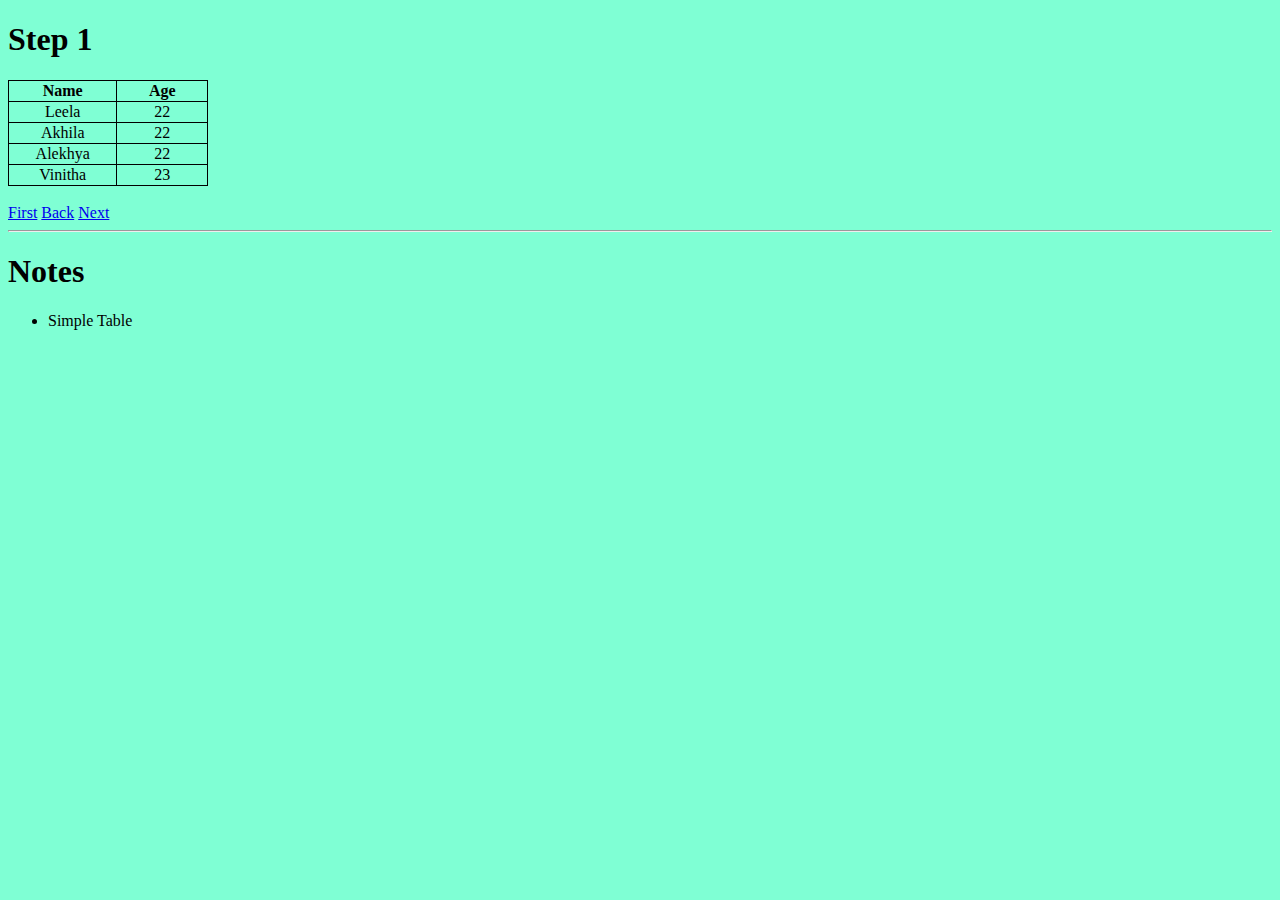
<file: Lab 4/index.html>
<!DOCTYPE html>
<html>
<head>
<title>Lab 4</title>
<link href="style.css" rel="stylesheet" type="text/css">
</head>
<body>
<h1>Step 1</h1>
<table>
<tr>
    <th>Name</th>
    <th>Age</th>
</tr>
<tr>
    <td>Leela</td>
    <td>22</td>
</tr>
<tr>
    <td>Akhila</td>
    <td>22</td>
</tr>
<tr>
    <td>Alekhya</td>
    <td>22</td>
</tr>
<tr>
    <td>Vinitha</td>
    <td>23</td>
</tr>

</table>

<br>
<a href="index.html">First</a>
<a href="index.html">Back</a>
<a href="index2.html">Next</a>
<hr>
<h1>
    Notes
</h1>
<ul>
    <li>
        Simple Table
    </li>
</ul>

</body>
</html>
</file>
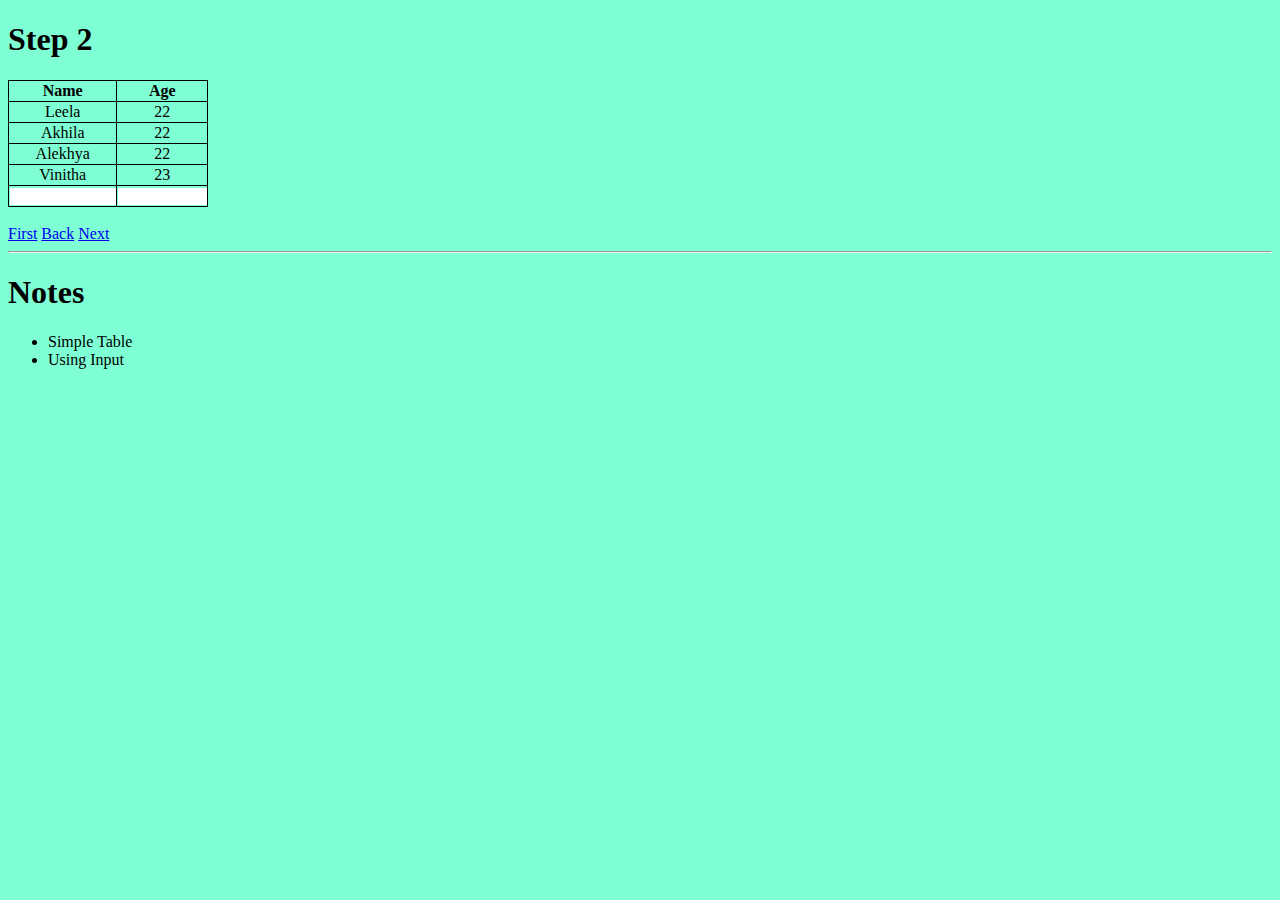
<file: Lab 4/index2.html>
<!DOCTYPE html>
<html>
<head>
<title>Lab 4</title>
<link href="style.css" rel="stylesheet" type="text/css">
</head>
<body>
<h1>Step 2</h1>
<table>
<tr>
    <th>Name</th>
    <th>Age</th>
</tr>
<tr>
    <td>Leela</td>
    <td>22</td>
</tr>
<tr>
    <td>Akhila</td>
    <td>22</td>
</tr>
<tr>
    <td>Alekhya</td>
    <td>22</td>
</tr>
<tr>
    <td>Vinitha</td>
    <td>23</td>
</tr>

<tr>
    <td>
        <input type="text">
    </td>
    <td>
        <input type="text">
    </td>
    
</tr>

</table>

<br>
<a href="index.html">First</a>
<a href="index.html">Back</a>
<a href="index3.html">Next</a>
<hr>
<h1>
    Notes
</h1>
<ul>
    <li>
        Simple Table
    </li>
    <li>
        Using Input
    </li>
</ul>

</body>
</html>
</file>
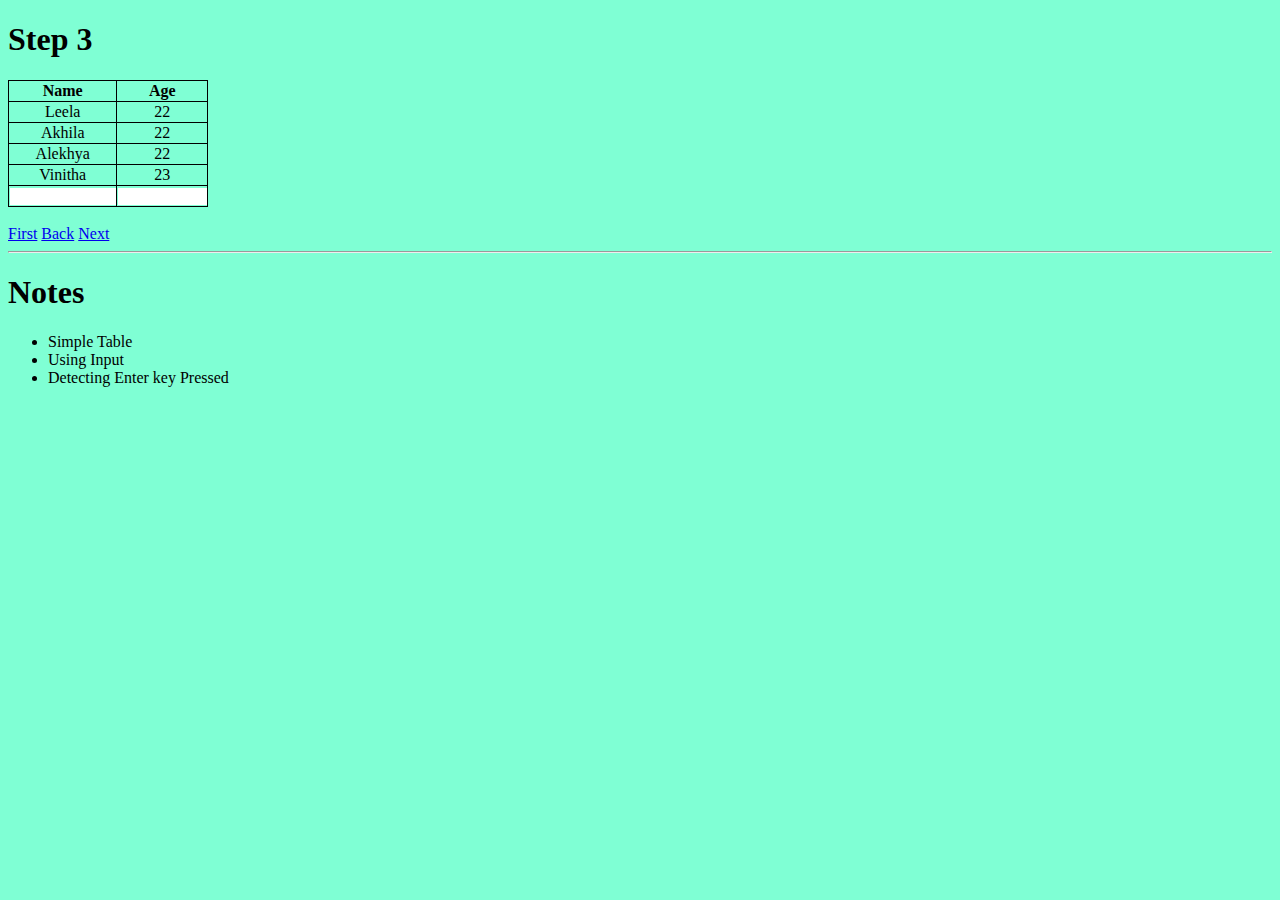
<file: Lab 4/index3.html>
<!DOCTYPE html>
<html>
<head>
<title>Lab 4</title>
<link href="style.css" rel="stylesheet" type="text/css">
<script src="script3.js"></script>
</head>
<body>
<h1>Step 3</h1>
<table>
<tr>
    <th>Name</th>
    <th>Age</th>
</tr>
<tr>
    <td>Leela</td>
    <td>22</td>
</tr>
<tr>
    <td>Akhila</td>
    <td>22</td>
</tr>
<tr>
    <td>Alekhya</td>
    <td>22</td>
</tr>
<tr>
    <td>Vinitha</td>
    <td>23</td>
</tr>

<tr>
    <td>
        <input type="text" onkeyup="onEnterPressed(event)">
    </td>
    <td>
        <input type="text" onkeyup="onEnterPressed(event)">
    </td>
    
</tr>

</table>

<br>
<a href="index.html">First</a>
<a href="index2.html">Back</a>
<a href="index4.html">Next</a>
<hr>
<h1>
    Notes
</h1>
<ul>
    <li>
        Simple Table
    </li>
    <li>
        Using Input
    </li>
    <li>
        Detecting Enter key Pressed
    </li>
</ul>

</body>

</html>
</file>
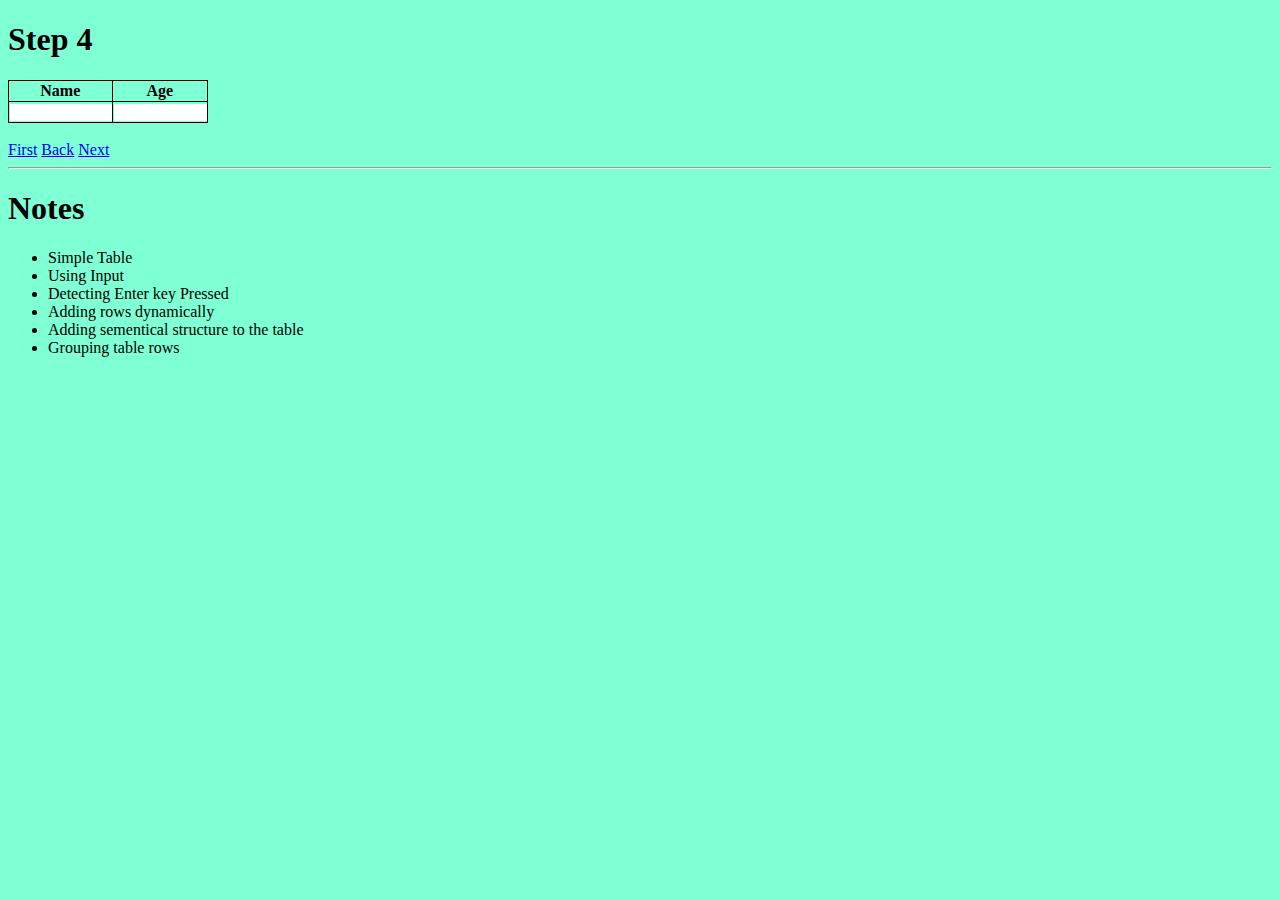
<file: Lab 4/index4.html>
<!DOCTYPE html>
<html>
<head>
<title>Lab 4</title>
<link href="style.css" rel="stylesheet" type="text/css">
<script src="script4.js"></script>
</head>
<body>
<h1>Step 4</h1>
<table >
    <thead>
        <tr>
            <th>Name</th>
            <th>Age</th>
        </tr>

    </thead>
    <tbody id="entries">
        
    </tbody>
    <tfoot>
        <tr>
            <td>
                <input type="text" onkeyup="onEnterPressed(event)">
            </td>
            <td>
                <input type="text" onkeyup="onEnterPressed(event)">
            </td>
            
        </tr>
    </tfoot>

</table>

<br>
<a href="index.html">First</a>
<a href="index3.html">Back</a>
<a href="index5.html">Next</a>
<hr>
<h1>
    Notes
</h1>
<ul>
    <li>
        Simple Table
    </li>
    <li>
        Using Input
    </li>
    <li>
        Detecting Enter key Pressed
    </li>
    <li>Adding rows dynamically</li>
    <li>Adding sementical structure to the table</li>
    <li>Grouping table rows</li>
</ul>

</body>

</html>
</file>
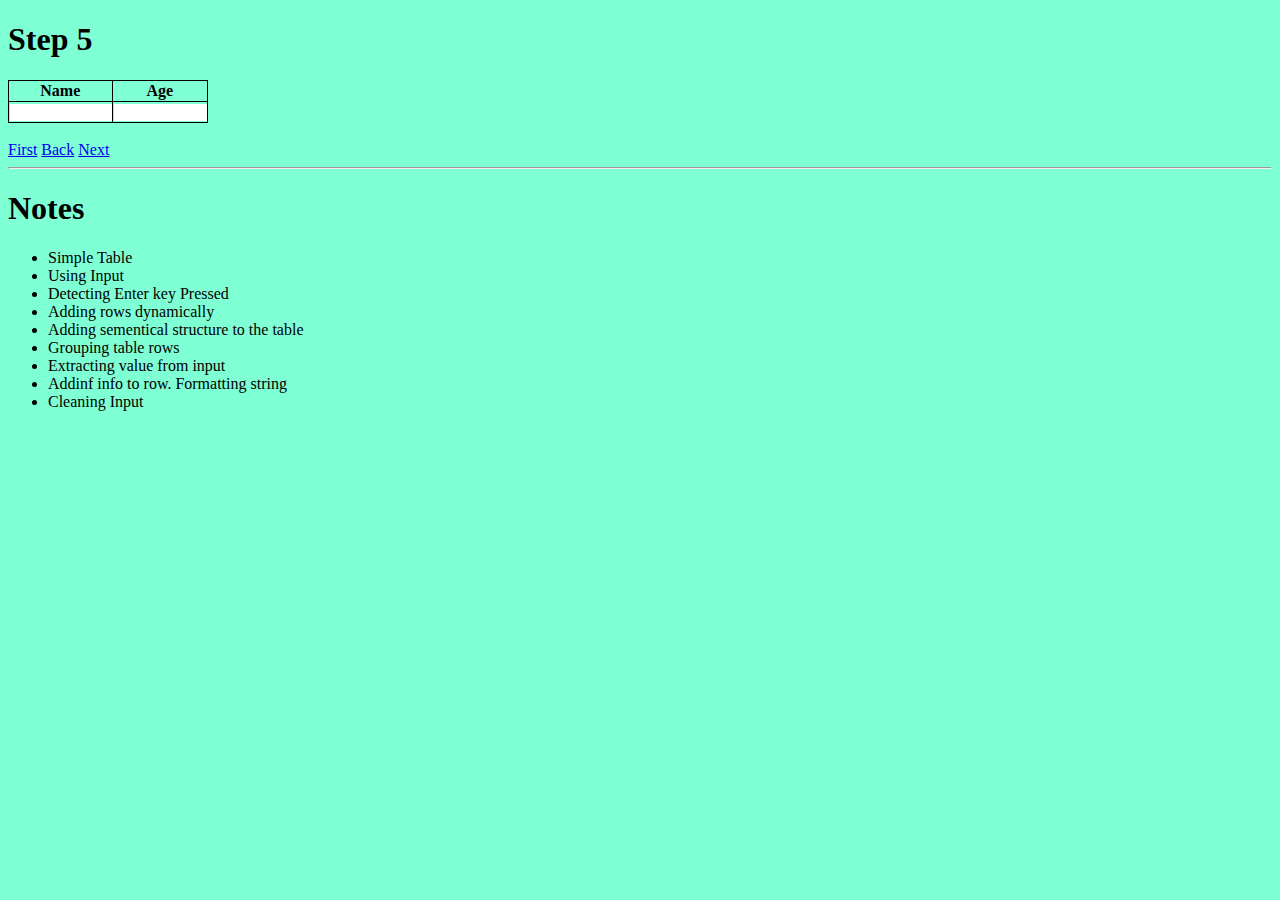
<file: Lab 4/index5.html>
<!DOCTYPE html>
<html>
<head>
<title>Lab 4</title>
<link href="style.css" rel="stylesheet" type="text/css">
<script src="script5.js"></script>
</head>
<body>
<h1>Step 5</h1>
<table >
    <thead>
        <tr>
            <th>Name</th>
            <th>Age</th>
        </tr>

    </thead>
    <tbody id="entries">
        
    </tbody>
    <tfoot>
        <tr>
            <td>
                <input id="name" type="text" onkeyup="onEnterPressed(event)">
            </td>
            <td>
                <input id="age" type="text" onkeyup="onEnterPressed(event)">
            </td>

        </tr>
    </tfoot>

</table>

<br>
<a href="index.html">First</a>
<a href="index4.html">Back</a>
<a href="index6.html">Next</a>
<hr>
<h1>
    Notes
</h1>
<ul>
    <li>
        Simple Table
    </li>
    <li>
        Using Input
    </li>
    <li>
        Detecting Enter key Pressed
    </li>
    <li>Adding rows dynamically</li>
    <li>Adding sementical structure to the table</li>
    <li>Grouping table rows</li>
    <li>Extracting value from input</li>
    <li>Addinf info to row. Formatting string </li>
    <li>Cleaning Input</li>
</ul>

</body>

</html>
</file>
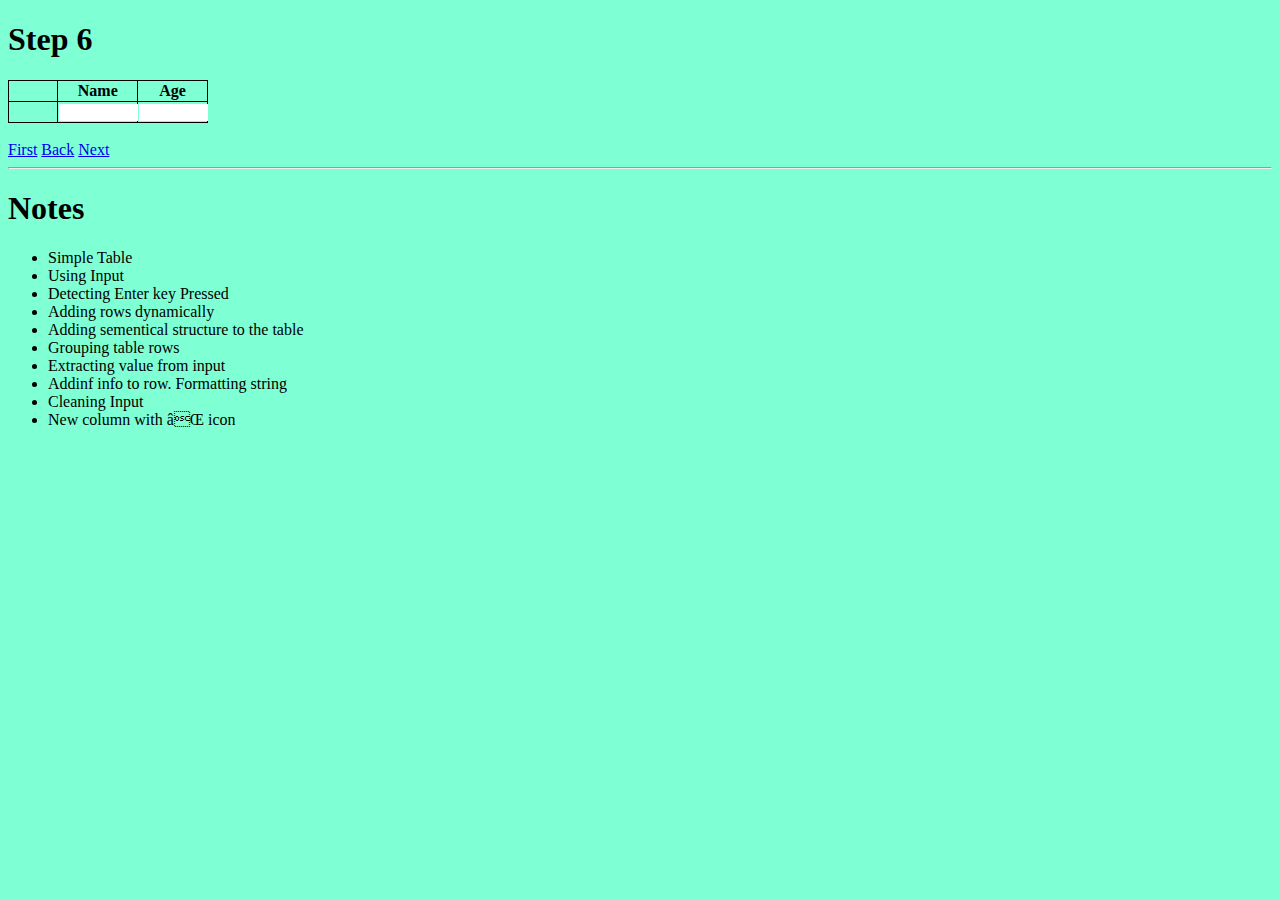
<file: Lab 4/index6.html>
<!DOCTYPE html>
<html>
<head>
<title>Lab 4</title>
<link href="style.css" rel="stylesheet" type="text/css">
<script src="script6.js" charset="UTF-8"></script>
</head>
<body>
<h1>Step 6</h1>
<table >
    <thead>
        <tr>
            <th></th>
            <th>Name</th>
            <th>Age</th>
        </tr>

    </thead>
    <tbody id="entries">
        
    </tbody>
    <tfoot>
        <tr>
            <td>

            </td>
            <td>
                <input id="name" type="text" onkeyup="onEnterPressed(event)">
            </td>
            <td>
                <input id="age" type="text" onkeyup="onEnterPressed(event)">
            </td>

        </tr>
    </tfoot>

</table>

<br>
<a href="index.html">First</a>
<a href="index5.html">Back</a>
<a href="index7.html">Next</a>
<hr>
<h1>
    Notes
</h1>
<ul>
    <li>
        Simple Table
    </li>
    <li>
        Using Input
    </li>
    <li>
        Detecting Enter key Pressed
    </li>
    <li>Adding rows dynamically</li>
    <li>Adding sementical structure to the table</li>
    <li>Grouping table rows</li>
    <li>Extracting value from input</li>
    <li>Addinf info to row. Formatting string </li>
    <li>Cleaning Input</li>
    <li>New column with ❌ icon </li>
</ul>

</body>

</html>
</file>
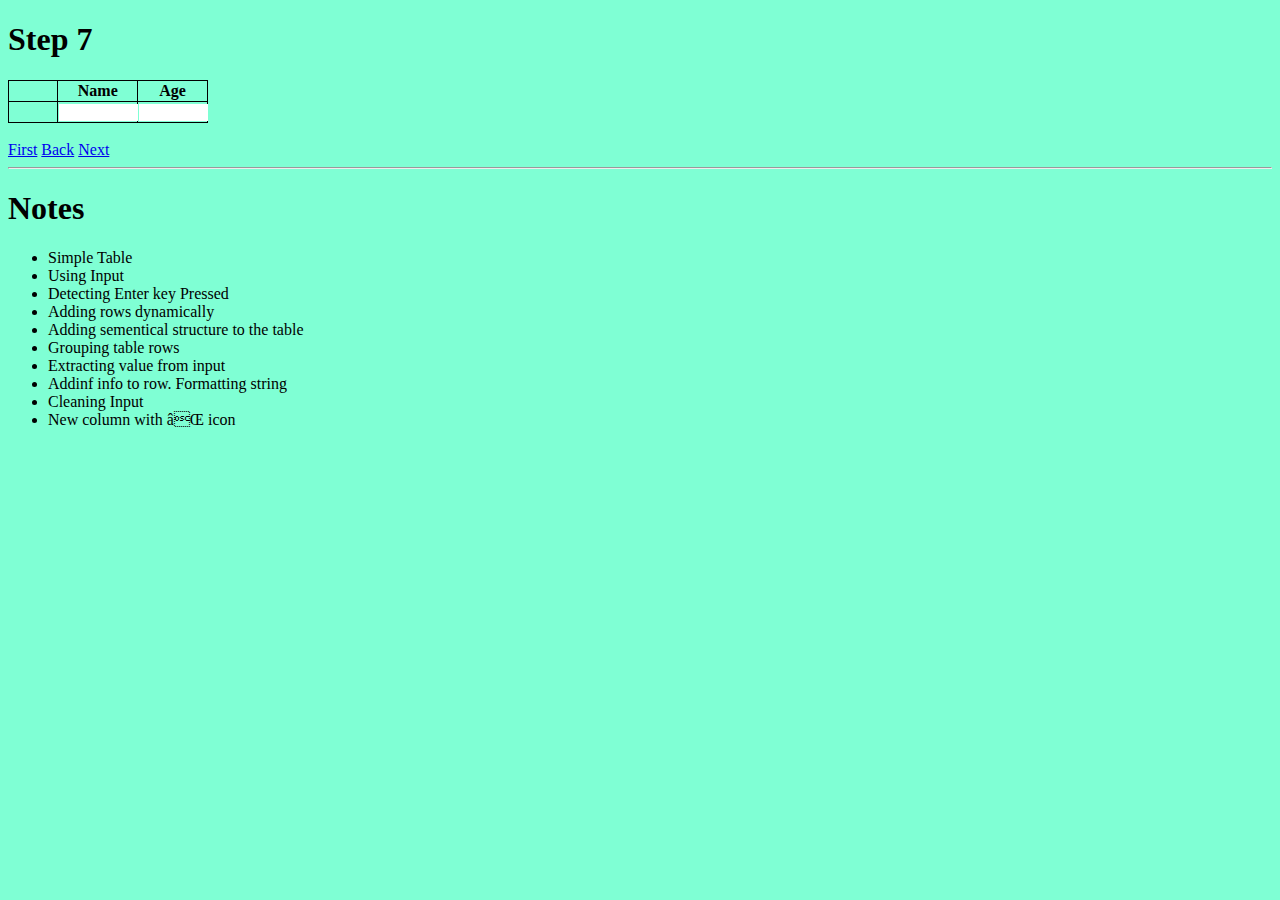
<file: Lab 4/index7.html>
<!DOCTYPE html>
<html>
<head>
<title>Lab 4</title>
<link href="style.css" rel="stylesheet" type="text/css">
<script src="script7.js" charset="UTF-8"></script>
</head>
<body>
<h1>Step 7</h1>
<table >
    <thead>
        <tr>
            <th></th>
            <th>Name</th>
            <th>Age</th>
        </tr>

    </thead>
    <tbody id="entries">
        
    </tbody>
    <tfoot>
        <tr>
            <td>

            </td>
            <td>
                <input id="name" type="text" onkeyup="onEnterPressed(event)">
            </td>
            <td>
                <input id="age" type="text" onkeyup="onEnterPressed(event)">
            </td>

        </tr>
    </tfoot>

</table>

<br>
<a href="index.html">First</a>
<a href="index6.html">Back</a>
<a href="index8.html">Next</a>
<hr>
<h1>
    Notes
</h1>
<ul>
    <li>
        Simple Table
    </li>
    <li>
        Using Input
    </li>
    <li>
        Detecting Enter key Pressed
    </li>
    <li>Adding rows dynamically</li>
    <li>Adding sementical structure to the table</li>
    <li>Grouping table rows</li>
    <li>Extracting value from input</li>
    <li>Addinf info to row. Formatting string </li>
    <li>Cleaning Input</li>
    <li>New column with ❌ icon </li>
</ul>

</body>

</html>
</file>
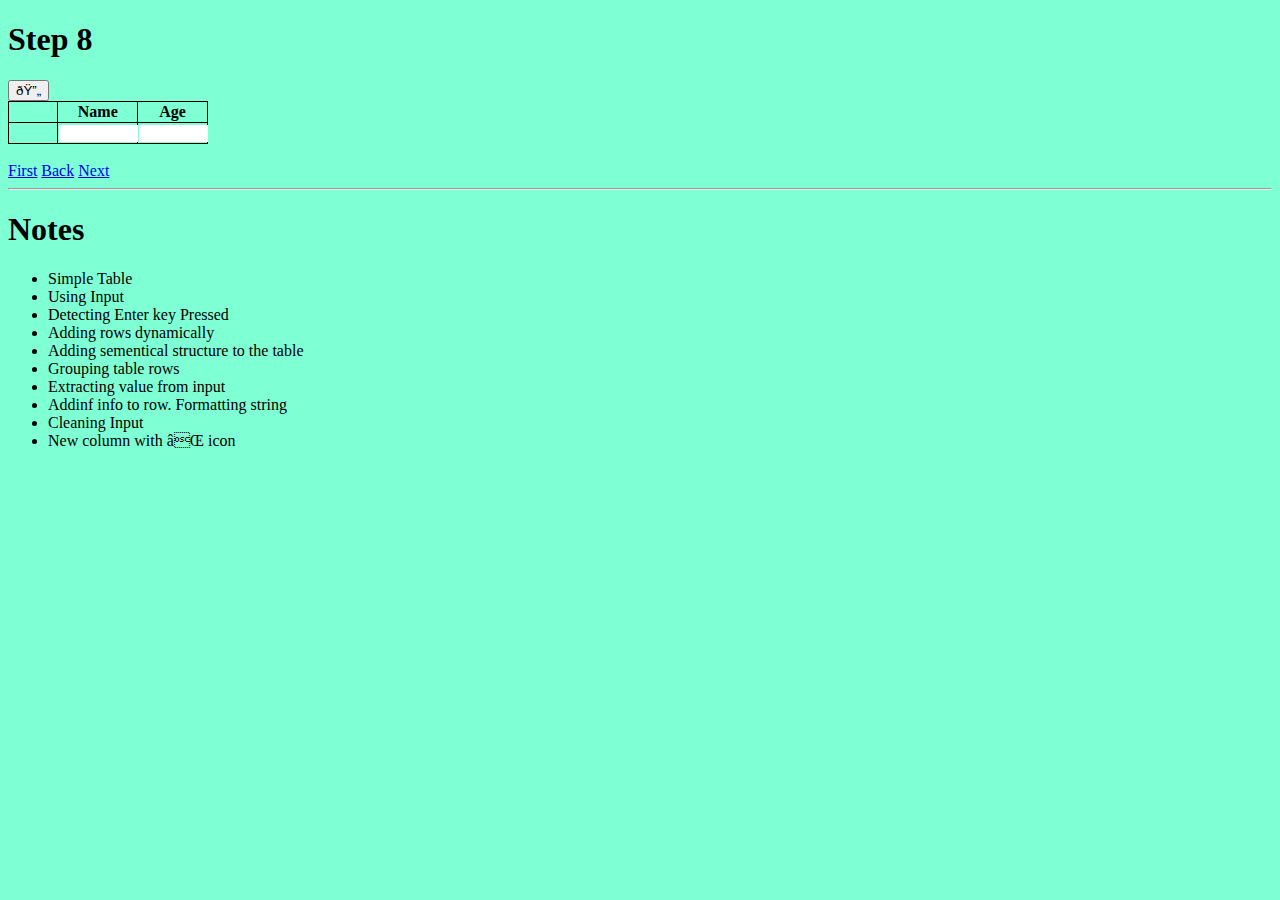
<file: Lab 4/index8.html>
<!DOCTYPE html>
<html>
<head>
<title>Lab 4</title>
<link href="style.css" rel="stylesheet" type="text/css">
<script src="script8.js" charset="UTF-8"></script>
</head>
<body>
<h1>Step 8</h1>
<button onclick="refreshTable()">🔄</button>
<table >
    <thead>
        <tr>
            <th></th>
            <th>Name</th>
            <th>Age</th>
        </tr>

    </thead>
    <tbody id="entries">
        
    </tbody>
    <tfoot>
        <tr>
            <td>

            </td>
            <td>
                <input id="name" type="text" onkeyup="onEnterPressed(event)">
            </td>
            <td>
                <input id="age" type="text" onkeyup="onEnterPressed(event)">
            </td>

        </tr>
    </tfoot>

</table>

<br>
<a href="index.html">First</a>
<a href="index7.html">Back</a>
<a href="index9.html">Next</a>
<hr>
<h1>
    Notes
</h1>
<ul>
    <li>
        Simple Table
    </li>
    <li>
        Using Input
    </li>
    <li>
        Detecting Enter key Pressed
    </li>
    <li>Adding rows dynamically</li>
    <li>Adding sementical structure to the table</li>
    <li>Grouping table rows</li>
    <li>Extracting value from input</li>
    <li>Addinf info to row. Formatting string </li>
    <li>Cleaning Input</li>
    <li>New column with ❌ icon </li>
</ul>

</body>

</html>
</file>
<file: Lab 4/style.css>
body{
    background-color: aquamarine;
}
table,td,th{
    border: 1px solid black;
    border-collapse: collapse;
    width: 200px;
    text-align: center;
    
}

input {
    width: 97%;
    border: 0px;
    outline: none;
    text-align: center;
}
</file>
